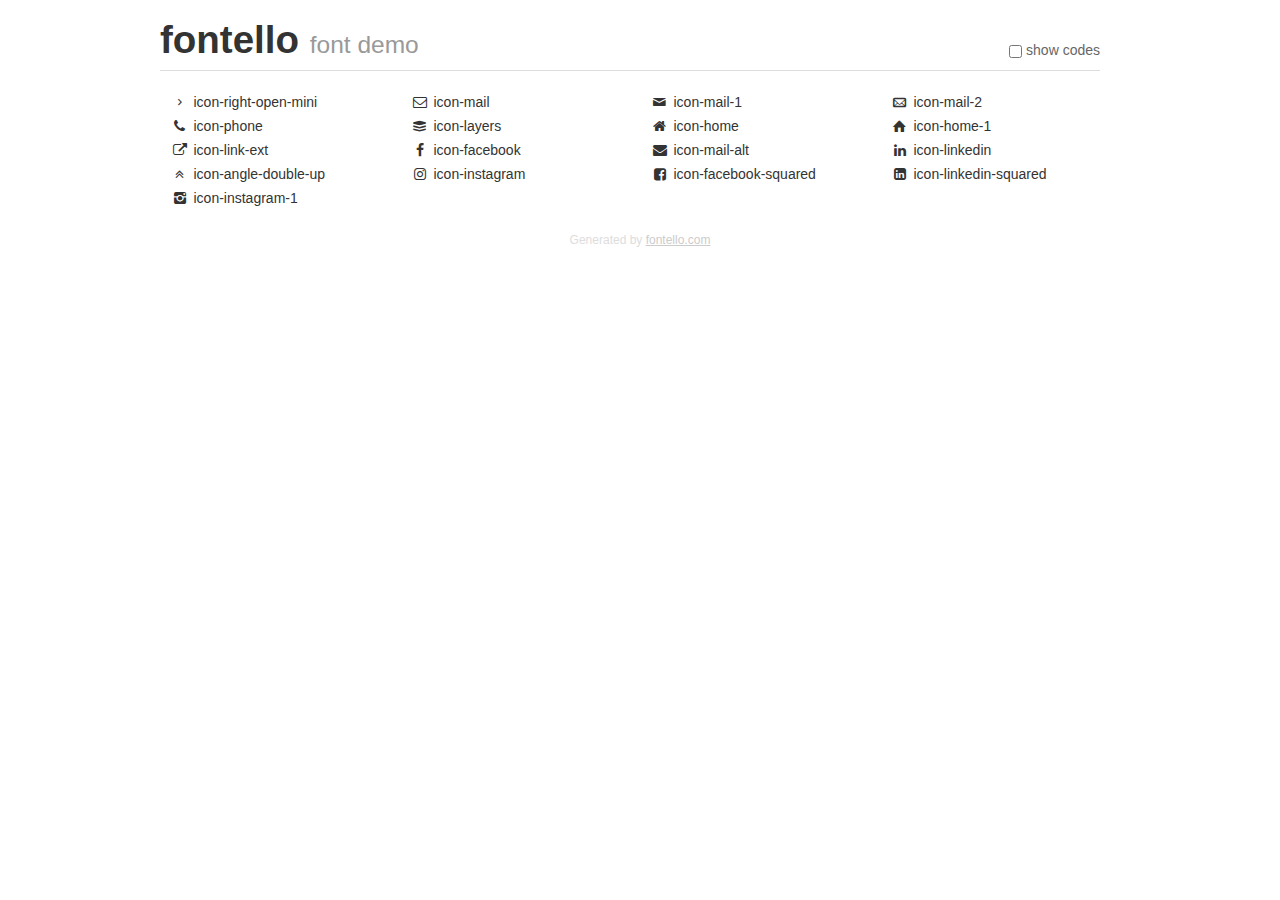
<file: fontello/demo.html>
<!DOCTYPE html>
<html>
  <head><!--[if lt IE 9]><script language="javascript" type="text/javascript" src="//html5shim.googlecode.com/svn/trunk/html5.js"></script><![endif]-->
    <meta charset="UTF-8"><style>/*
 * Bootstrap v2.2.1
 *
 * Copyright 2012 Twitter, Inc
 * Licensed under the Apache License v2.0
 * http://www.apache.org/licenses/LICENSE-2.0
 *
 * Designed and built with all the love in the world @twitter by @mdo and @fat.
 */
.clearfix {
  *zoom: 1;
}
.clearfix:before,
.clearfix:after {
  display: table;
  content: "";
  line-height: 0;
}
.clearfix:after {
  clear: both;
}
html {
  font-size: 100%;
  -webkit-text-size-adjust: 100%;
  -ms-text-size-adjust: 100%;
}
a:focus {
  outline: thin dotted #333;
  outline: 5px auto -webkit-focus-ring-color;
  outline-offset: -2px;
}
a:hover,
a:active {
  outline: 0;
}
button,
input,
select,
textarea {
  margin: 0;
  font-size: 100%;
  vertical-align: middle;
}
button,
input {
  *overflow: visible;
  line-height: normal;
}
button::-moz-focus-inner,
input::-moz-focus-inner {
  padding: 0;
  border: 0;
}
body {
  margin: 0;
  font-family: "Helvetica Neue", Helvetica, Arial, sans-serif;
  font-size: 14px;
  line-height: 20px;
  color: #333;
  background-color: #fff;
}
a {
  color: #08c;
  text-decoration: none;
}
a:hover {
  color: #005580;
  text-decoration: underline;
}
.row {
  margin-left: -20px;
  *zoom: 1;
}
.row:before,
.row:after {
  display: table;
  content: "";
  line-height: 0;
}
.row:after {
  clear: both;
}
[class*="span"] {
  float: left;
  min-height: 1px;
  margin-left: 20px;
}
.container,
.navbar-static-top .container,
.navbar-fixed-top .container,
.navbar-fixed-bottom .container {
  width: 940px;
}
.span12 {
  width: 940px;
}
.span11 {
  width: 860px;
}
.span10 {
  width: 780px;
}
.span9 {
  width: 700px;
}
.span8 {
  width: 620px;
}
.span7 {
  width: 540px;
}
.span6 {
  width: 460px;
}
.span5 {
  width: 380px;
}
.span4 {
  width: 300px;
}
.span3 {
  width: 220px;
}
.span2 {
  width: 140px;
}
.span1 {
  width: 60px;
}
[class*="span"].pull-right,
.row-fluid [class*="span"].pull-right {
  float: right;
}
.container {
  margin-right: auto;
  margin-left: auto;
  *zoom: 1;
}
.container:before,
.container:after {
  display: table;
  content: "";
  line-height: 0;
}
.container:after {
  clear: both;
}
p {
  margin: 0 0 10px;
}
.lead {
  margin-bottom: 20px;
  font-size: 21px;
  font-weight: 200;
  line-height: 30px;
}
small {
  font-size: 85%;
}
h1 {
  margin: 10px 0;
  font-family: inherit;
  font-weight: bold;
  line-height: 20px;
  color: inherit;
  text-rendering: optimizelegibility;
}
h1 small {
  font-weight: normal;
  line-height: 1;
  color: #999;
}
h1 {
  line-height: 40px;
}
h1 {
  font-size: 38.5px;
}
h1 small {
  font-size: 24.5px;
}
body {
  margin-top: 90px;
}
.header {
  position: fixed;
  top: 0;
  left: 50%;
  margin-left: -480px;
  background-color: #fff;
  border-bottom: 1px solid #ddd;
  padding-top: 10px;
  z-index: 10;
}
.footer {
  color: #ddd;
  font-size: 12px;
  text-align: center;
  margin-top: 20px;
}
.footer a {
  color: #ccc;
  text-decoration: underline;
}
.the-icons {
  font-size: 14px;
  line-height: 24px;
}
.switch {
  position: absolute;
  right: 0;
  bottom: 10px;
  color: #666;
}
.switch input {
  margin-right: 0.3em;
}
.codesOn .i-name {
  display: none;
}
.codesOn .i-code {
  display: inline;
}
.i-code {
  display: none;
}
@font-face {
      font-family: 'fontello';
      src: url('./font/fontello.eot?30935112');
      src: url('./font/fontello.eot?30935112#iefix') format('embedded-opentype'),
           url('./font/fontello.woff?30935112') format('woff'),
           url('./font/fontello.ttf?30935112') format('truetype'),
           url('./font/fontello.svg?30935112#fontello') format('svg');
      font-weight: normal;
      font-style: normal;
    }
     
     
    .demo-icon
    {
      font-family: "fontello";
      font-style: normal;
      font-weight: normal;
      speak: none;
     
      display: inline-block;
      text-decoration: inherit;
      width: 1em;
      margin-right: .2em;
      text-align: center;
      /* opacity: .8; */
     
      /* For safety - reset parent styles, that can break glyph codes*/
      font-variant: normal;
      text-transform: none;
     
      /* fix buttons height, for twitter bootstrap */
      line-height: 1em;
     
      /* Animation center compensation - margins should be symmetric */
      /* remove if not needed */
      margin-left: .2em;
     
      /* You can be more comfortable with increased icons size */
      /* font-size: 120%; */
     
      /* Font smoothing. That was taken from TWBS */
      -webkit-font-smoothing: antialiased;
      -moz-osx-font-smoothing: grayscale;
     
      /* Uncomment for 3D effect */
      /* text-shadow: 1px 1px 1px rgba(127, 127, 127, 0.3); */
    }
     </style>
    <link rel="stylesheet" href="css/animation.css"><!--[if IE 7]><link rel="stylesheet" href="css/fontello-ie7.css"><![endif]-->
    <script>
      function toggleCodes(on) {
        var obj = document.getElementById('icons');
      
        if (on) {
          obj.className += ' codesOn';
        } else {
          obj.className = obj.className.replace(' codesOn', '');
        }
      }
      
    </script>
  </head>
  <body>
    <div class="container header">
      <h1>
        fontello
         <small>font demo</small>
      </h1>
      <label class="switch">
        <input type="checkbox" onclick="toggleCodes(this.checked)">show codes
      </label>
    </div>
    <div id="icons" class="container">
      <div class="row">
        <div title="Code: 0xe800" class="the-icons span3"><i class="demo-icon icon-right-open-mini">&#xe800;</i> <span class="i-name">icon-right-open-mini</span><span class="i-code">0xe800</span></div>
        <div title="Code: 0xe801" class="the-icons span3"><i class="demo-icon icon-mail">&#xe801;</i> <span class="i-name">icon-mail</span><span class="i-code">0xe801</span></div>
        <div title="Code: 0xe802" class="the-icons span3"><i class="demo-icon icon-mail-1">&#xe802;</i> <span class="i-name">icon-mail-1</span><span class="i-code">0xe802</span></div>
        <div title="Code: 0xe803" class="the-icons span3"><i class="demo-icon icon-mail-2">&#xe803;</i> <span class="i-name">icon-mail-2</span><span class="i-code">0xe803</span></div>
      </div>
      <div class="row">
        <div title="Code: 0xe804" class="the-icons span3"><i class="demo-icon icon-phone">&#xe804;</i> <span class="i-name">icon-phone</span><span class="i-code">0xe804</span></div>
        <div title="Code: 0xe805" class="the-icons span3"><i class="demo-icon icon-layers">&#xe805;</i> <span class="i-name">icon-layers</span><span class="i-code">0xe805</span></div>
        <div title="Code: 0xe806" class="the-icons span3"><i class="demo-icon icon-home">&#xe806;</i> <span class="i-name">icon-home</span><span class="i-code">0xe806</span></div>
        <div title="Code: 0xe807" class="the-icons span3"><i class="demo-icon icon-home-1">&#xe807;</i> <span class="i-name">icon-home-1</span><span class="i-code">0xe807</span></div>
      </div>
      <div class="row">
        <div title="Code: 0xf08e" class="the-icons span3"><i class="demo-icon icon-link-ext">&#xf08e;</i> <span class="i-name">icon-link-ext</span><span class="i-code">0xf08e</span></div>
        <div title="Code: 0xf09a" class="the-icons span3"><i class="demo-icon icon-facebook">&#xf09a;</i> <span class="i-name">icon-facebook</span><span class="i-code">0xf09a</span></div>
        <div title="Code: 0xf0e0" class="the-icons span3"><i class="demo-icon icon-mail-alt">&#xf0e0;</i> <span class="i-name">icon-mail-alt</span><span class="i-code">0xf0e0</span></div>
        <div title="Code: 0xf0e1" class="the-icons span3"><i class="demo-icon icon-linkedin">&#xf0e1;</i> <span class="i-name">icon-linkedin</span><span class="i-code">0xf0e1</span></div>
      </div>
      <div class="row">
        <div title="Code: 0xf102" class="the-icons span3"><i class="demo-icon icon-angle-double-up">&#xf102;</i> <span class="i-name">icon-angle-double-up</span><span class="i-code">0xf102</span></div>
        <div title="Code: 0xf16d" class="the-icons span3"><i class="demo-icon icon-instagram">&#xf16d;</i> <span class="i-name">icon-instagram</span><span class="i-code">0xf16d</span></div>
        <div title="Code: 0xf308" class="the-icons span3"><i class="demo-icon icon-facebook-squared">&#xf308;</i> <span class="i-name">icon-facebook-squared</span><span class="i-code">0xf308</span></div>
        <div title="Code: 0xf30c" class="the-icons span3"><i class="demo-icon icon-linkedin-squared">&#xf30c;</i> <span class="i-name">icon-linkedin-squared</span><span class="i-code">0xf30c</span></div>
      </div>
      <div class="row">
        <div title="Code: 0xf32d" class="the-icons span3"><i class="demo-icon icon-instagram-1">&#xf32d;</i> <span class="i-name">icon-instagram-1</span><span class="i-code">0xf32d</span></div>
      </div>
    </div>
    <div class="container footer">Generated by <a href="http://fontello.com">fontello.com</a></div>
  </body>
</html>
</file>
<file: fontello/css/fontello-ie7.css>
[class^="icon-"], [class*=" icon-"] {
  font-family: 'fontello';
  font-style: normal;
  font-weight: normal;
 
  /* fix buttons height */
  line-height: 1em;
 
  /* you can be more comfortable with increased icons size */
  /* font-size: 120%; */
}
 
.icon-right-open-mini { *zoom: expression( this.runtimeStyle['zoom'] = '1', this.innerHTML = '&#xe800;&nbsp;'); }
.icon-mail { *zoom: expression( this.runtimeStyle['zoom'] = '1', this.innerHTML = '&#xe801;&nbsp;'); }
.icon-mail-1 { *zoom: expression( this.runtimeStyle['zoom'] = '1', this.innerHTML = '&#xe802;&nbsp;'); }
.icon-mail-2 { *zoom: expression( this.runtimeStyle['zoom'] = '1', this.innerHTML = '&#xe803;&nbsp;'); }
.icon-phone { *zoom: expression( this.runtimeStyle['zoom'] = '1', this.innerHTML = '&#xe804;&nbsp;'); }
.icon-layers { *zoom: expression( this.runtimeStyle['zoom'] = '1', this.innerHTML = '&#xe805;&nbsp;'); }
.icon-home { *zoom: expression( this.runtimeStyle['zoom'] = '1', this.innerHTML = '&#xe806;&nbsp;'); }
.icon-home-1 { *zoom: expression( this.runtimeStyle['zoom'] = '1', this.innerHTML = '&#xe807;&nbsp;'); }
.icon-link-ext { *zoom: expression( this.runtimeStyle['zoom'] = '1', this.innerHTML = '&#xf08e;&nbsp;'); }
.icon-facebook { *zoom: expression( this.runtimeStyle['zoom'] = '1', this.innerHTML = '&#xf09a;&nbsp;'); }
.icon-mail-alt { *zoom: expression( this.runtimeStyle['zoom'] = '1', this.innerHTML = '&#xf0e0;&nbsp;'); }
.icon-linkedin { *zoom: expression( this.runtimeStyle['zoom'] = '1', this.innerHTML = '&#xf0e1;&nbsp;'); }
.icon-angle-double-up { *zoom: expression( this.runtimeStyle['zoom'] = '1', this.innerHTML = '&#xf102;&nbsp;'); }
.icon-instagram { *zoom: expression( this.runtimeStyle['zoom'] = '1', this.innerHTML = '&#xf16d;&nbsp;'); }
.icon-facebook-squared { *zoom: expression( this.runtimeStyle['zoom'] = '1', this.innerHTML = '&#xf308;&nbsp;'); }
.icon-linkedin-squared { *zoom: expression( this.runtimeStyle['zoom'] = '1', this.innerHTML = '&#xf30c;&nbsp;'); }
.icon-instagram-1 { *zoom: expression( this.runtimeStyle['zoom'] = '1', this.innerHTML = '&#xf32d;&nbsp;'); }
</file>
<file: fontello/css/animation.css>
/*
   Animation example, for spinners
*/
.animate-spin {
  -moz-animation: spin 2s infinite linear;
  -o-animation: spin 2s infinite linear;
  -webkit-animation: spin 2s infinite linear;
  animation: spin 2s infinite linear;
  display: inline-block;
}
@-moz-keyframes spin {
  0% {
    -moz-transform: rotate(0deg);
    -o-transform: rotate(0deg);
    -webkit-transform: rotate(0deg);
    transform: rotate(0deg);
  }

  100% {
    -moz-transform: rotate(359deg);
    -o-transform: rotate(359deg);
    -webkit-transform: rotate(359deg);
    transform: rotate(359deg);
  }
}
@-webkit-keyframes spin {
  0% {
    -moz-transform: rotate(0deg);
    -o-transform: rotate(0deg);
    -webkit-transform: rotate(0deg);
    transform: rotate(0deg);
  }

  100% {
    -moz-transform: rotate(359deg);
    -o-transform: rotate(359deg);
    -webkit-transform: rotate(359deg);
    transform: rotate(359deg);
  }
}
@-o-keyframes spin {
  0% {
    -moz-transform: rotate(0deg);
    -o-transform: rotate(0deg);
    -webkit-transform: rotate(0deg);
    transform: rotate(0deg);
  }

  100% {
    -moz-transform: rotate(359deg);
    -o-transform: rotate(359deg);
    -webkit-transform: rotate(359deg);
    transform: rotate(359deg);
  }
}
@-ms-keyframes spin {
  0% {
    -moz-transform: rotate(0deg);
    -o-transform: rotate(0deg);
    -webkit-transform: rotate(0deg);
    transform: rotate(0deg);
  }

  100% {
    -moz-transform: rotate(359deg);
    -o-transform: rotate(359deg);
    -webkit-transform: rotate(359deg);
    transform: rotate(359deg);
  }
}
@keyframes spin {
  0% {
    -moz-transform: rotate(0deg);
    -o-transform: rotate(0deg);
    -webkit-transform: rotate(0deg);
    transform: rotate(0deg);
  }

  100% {
    -moz-transform: rotate(359deg);
    -o-transform: rotate(359deg);
    -webkit-transform: rotate(359deg);
    transform: rotate(359deg);
  }
}
</file>
